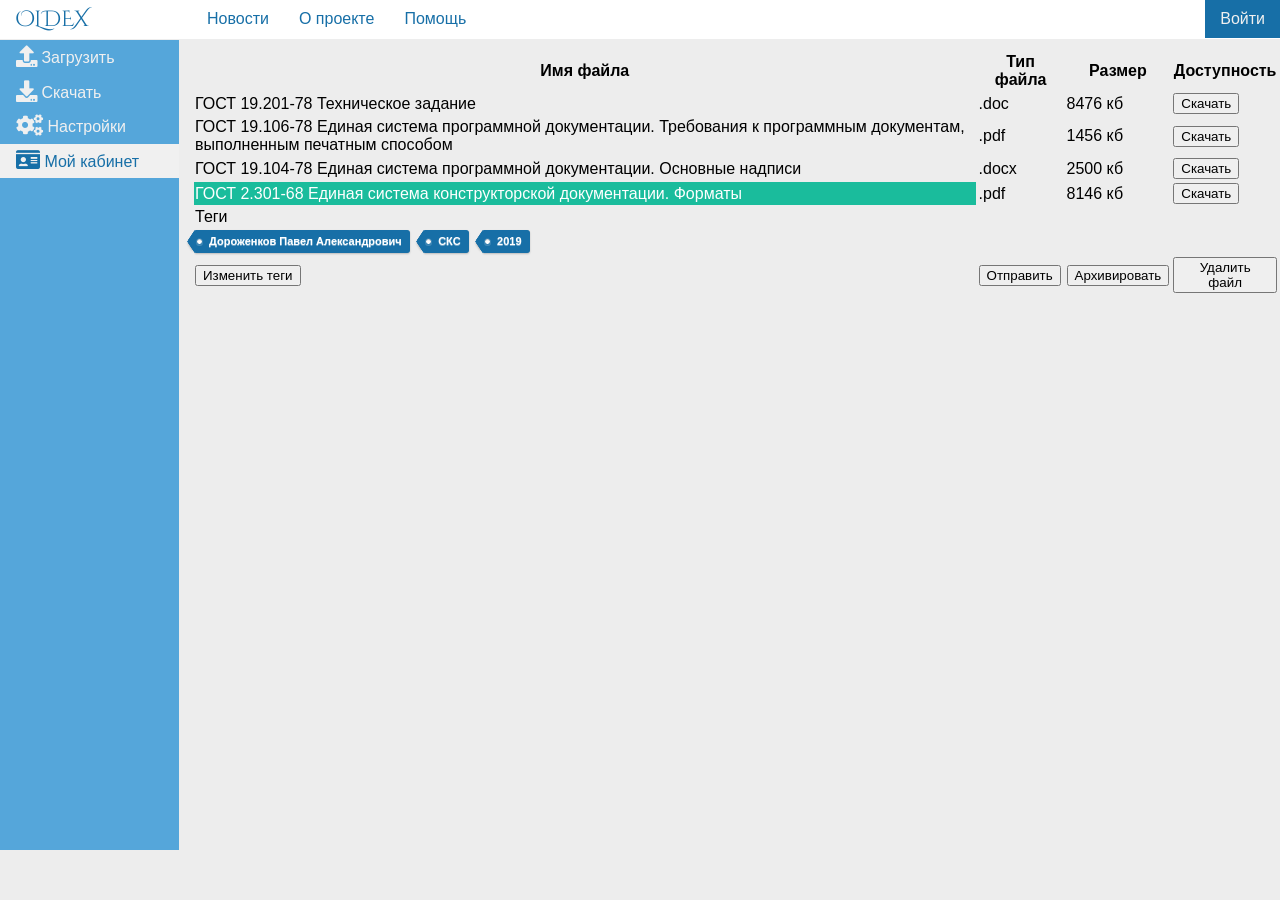
<file: index.html>
<!DOCTYPE HTML>

<html>
  <head>
    <title>OLDEX</title>
    <meta http-equiv="content-type" content="text/html; charset=utf-8"/>
    <link href="css/popupmenu.css" rel="stylesheet">
    <link href="css/modal.css" rel="stylesheet" type="text/css" />
	  <link href="https://fonts.googleapis.com/css?family=Cinzel+Decorative:700" rel="stylesheet">
    <link rel="stylesheet" href="https://use.fontawesome.com/releases/v5.8.1/css/all.css" integrity="sha384-50oBUHEmvpQ+1lW4y57PTFmhCaXp0ML5d60M1M7uH2+nqUivzIebhndOJK28anvf" crossorigin="anonymous">
  </head>
  <body>
    <header>
    </header>
    <div class="main">
      <div class="top">
        <ul id="topnavbar">
          <li ><a href="#index" class="logo">OLDEX</a><a href="#index" class="logomin">O</a></li>
          <li class="firsttopbutton"><a href="#">Новости</a></li>
          <li class="topbutton"><a href="#">О проекте</a></li>
          <li class="topbutton"><a href="#">Помощь</a></li>
          <li class="topbutton"><a class="login" href="#login_form">Войти</a></li>
          <li class="menumin"><a class="minbut" href="#"><i class="fas fa-upload fa-lg"></i></a><a class="minbut"  href="#"><i class="fas fa-download fa-lg"></i></a><a class="minbut"  href="#"><i class="fas fa-cogs fa-lg"></i></a><a class="minbut" href="#"><i class="fas fa-id-card fa-lg"></i></a></li>
        </ul>
      </div>
      <div class="container">
        <div class="left">
          <!--Больше 1000px ширина-->
          <ul id="leftnavbar" >
            <li id="lbmenu"><a href="#"><i class="fas fa-upload fa-lg"></i> Загрузить</a></li>
            <li id="lbmenu"><a href="#"><i class="fas fa-download fa-lg"></i> Скачать</a></li>
            <li id="lbmenu"><a href="#"><i class="fas fa-cogs fa-lg"></i> Настройки</a></li>
            <li id="lbmenu"><a href="#" style="background-color: #f0f0f0;color: #176fa7;"><i class="fas fa-id-card fa-lg"></i> Мой кабинет</a></li>
          </ul>
          <!--Меньше 1000px ширина-->
          <ul id="leftnavbarmin" >
            <li ><a href="#"><i class="fas fa-upload fa-lg"></i></a></li>
            <li ><a href="#"><i class="fas fa-download fa-lg"></i></a></li>
            <li ><a href="#"><i class="fas fa-cogs fa-lg"></i></a></li>
            <li ><a href="#" style="background-color: #f0f0f0;color: #176fa7;"><i class="fas fa-id-card fa-lg"></i></a></li>
          </ul>
        </div>
        <div class="right">
      <table class="worktable">
              <tr><th>Имя файла</th><th>Тип файла</th><th>Размер</th><th>Доступность</th></tr>
              <tr><td>ГОСТ 19.201-78 Техническое задание</td><td>.doc</td><td>8476 кб</td><td><button>Скачать</button></td></tr>
              <tr><td>ГОСТ 19.106-78 Единая система программной документации. Требования к программным документам, выполненным печатным способом</td><td>.pdf</td><td>1456 кб</td><td><button>Скачать</button></td></tr>
              <tr><td>ГОСТ 19.104-78 Единая система программной документации. Основные надписи</td><td>.docx</td><td>2500 кб</td><td><button>Скачать</button></td></tr>
              <tr><td style="background-color:#1abc9c;color:white;">ГОСТ 2.301-68 Единая система конструкторской документации. Форматы</td><td>.pdf</td><td>8146 кб</td><td><button>Скачать</button></td></tr>
              <tr><td>Теги</td><td></td><td></td><td></td></tr>
              <tr><td><div class="tags">
                <a href="#">Дороженков Павел Александрович</a>
                <a href="#">СКС</a>
                <a href="#">2019</a></div></td><td></td><td></td><td></td></tr>
              <tr><td><button>Изменить теги</button></td><td><button>Отправить</button></td><td><button>Архивировать</button></td><td><button>Удалить файл</button></td></tr>

      </table>
        </div>
      </div>
    </div>
    <footer>  <!-- popup form #1 -->
      <a href="#x" class="overlay" id="login_form"></a>
      <div class="popup">
          <h2>Приветствуем, гость!</h2>
          <p>Чтобы использовать полный функционал ресурса, просим вас пройти авторизацию</p>
          <div>
              <label for="login">Ваш логин</label>
              <input type="text" id="login" value="" />
          </div>
          <div>
              <label for="password">Ваш пароль</label>
              <input type="password" id="password" value="" />
          </div>
          <input type="button" value="Войти" />
          &nbsp;&nbsp;&nbsp;или&nbsp;&nbsp;&nbsp;
          <a href="#join_form" id="join_pop">Регистрация</a>
          <a class="close" href="#close"></a>
      </div>
      <!-- popup form #2 -->
      <a href="#x" class="overlay" id="join_form"></a>
      <div class="popup">
          <h2>Регистрация</h2>
          <p>Пожалуйста, будьте внимательны при заполнении данных</p>
          <div>
              <label for="email">Логин (Email)</label>
              <input type="text" id="email" value="" />
          </div>
          <div>
              <label for="pass">Пароль</label>
              <input type="password" id="pass" value="" />
          </div>
          <div>
              <label for="firstname">Имя</label>
              <input type="text" id="firstname" value="" />
          </div>
          <div>
              <label for="lastname">Фамилия</label>
              <input type="text" id="lastname" value="" />
          </div>
          <div>
              <label for="lastname">Код пользователя (ID)</label>
              <input type="text" id="idreg" value="" />
          </div>
          <p>Обратите внимание, что для регистрации необходим код пользователя.</p>
          <p>Код пользователя, можно получить на кафедре группы студента, либо в ИВЦ.</p>
          <input type="button" value="Регистрация" />&nbsp;&nbsp;&nbsp;или&nbsp;&nbsp;&nbsp;<a href="#login_form" id="login_pop">Войти</a>

          <a class="close" href="#close"></a>
      </div></footer>
  </body>
</html>
</file>
<file: css/popupmenu.css>
body {
  margin: 0;
  padding: 0;
  font-family: 'Roboto', sans-serif;
  background-color: rgb(237, 237, 237);
}
.top{
  min-height: 40px;
}
#topnavbar {
  list-style-type: none;
  margin: 0;
  padding: 0;
  overflow: hidden;
  background-color: #ffffff;
  width: 100%;
  position: fixed;
  z-index: 1;
}
#topnavbar a{
  text-decoration: none
}
#topnavbar a:not(.login){
  float: left;
}
#topnavbar a:not(.logo):not(.login):not(.logomin){
    color: #176fa7;
    padding-top: 10px;
    padding-bottom: 10px;
    padding-left: 15px;
    padding-right: 15px;
}
#topnavbar a:hover:not(.login):not(.logo):not(.logomin):not(.minbut) {
  background-color: #176fa7;
  color:  #f0f0f0;
}
.menumin{
  display: none;
  color: #176fa7;
 margin-bottom: 20px;
  text-decoration: none;
}
.menumin i{
    margin-top: 20px;
    margin-left: 20px;
}
.logo {
	font-family: 'Cinzel Decorative', cursive;
	color:#176fa7;
	font-size:22px;
  user-select: none;
  margin-left: 15px;
  margin-right: 15px;
  margin-top: 5px;
  margin-bottom: 5px;
}
.logomin{
  font-family: 'Cinzel Decorative', cursive;
	color:#176fa7;
	font-size:22px;
  user-select: none;
  margin-left: 20px;
  margin-right: 15px;
  margin-top: 5px;
  margin-bottom: 5px;
  user-select: none;
  display: none;
}
.firsttopbutton{
  margin-left: 15%;
}
.login{
  padding-top: 10px;
  padding-bottom: 10px;
  padding-left: 15px;
  padding-right: 15px;
  float: right;
  color: #f0f0f0;
  background-color: #176fa7;
}
.container{
  z-index: 0;
  padding: 0 auto;
  margin: 0 auto;
  height: 100%;
  width: 100%;
  background-color: #e7e7e7;
}
.left{
  float: left;
  width: 14%;
  height: 90vh;
  background-color: rgb(64, 170, 64);
}
#leftnavbar {
  list-style-type: none;
  margin: 0;
  padding: 0;
  height: 100%;
  background-color: #55a6da;
  overflow: auto;
}
#leftnavbar a {
  text-align: left;
  display: block;
  color: #f0f0f0;
  padding: 8px 16px;
  text-decoration: none;
}
#leftnavbar a:hover{
  background-color: #f0f0f0;
  color: #176fa7;
}
#leftnavbarmin {
  list-style-type: none;
  margin: 0;
  padding: 0;
  height: 100%;
  background-color: #55a6da;
  display: none;
  overflow:hidden;
}
#leftnavbarmin a {
  color: #f0f0f0;
 padding-top: 10px;
 padding-bottom: 10px;
  text-decoration: none;
}
#leftnavbarmin i {
  margin-bottom: 10px;
      width: 65px;
  padding: 8px 16px;
}
#leftnavbarmin a:hover{
  background-color: #f0f0f0;
  color: #176fa7;
}
.right{
  float: right;
  width: 85%;
  height: 95vh;
  background-color: rgb(237, 237, 237);
}
@media screen and (max-width: 1100px) {
  .right{
  }
  .left{
    max-width: 65px;
  }
  #leftnavbar{
    display: none;
  }
  #leftnavbarmin{
    display: block;
  }
  .logo{
    display: none;
  }
  .logomin{
    display: block;
  }
  .firsttopbutton{
    margin-left: 65px;
  }
}
@media screen and (max-width: 600px) {
  #topnavbar a:not(.minbut) {
    float: left;
    width: 100%;
    text-align: left;
  }
  .left{
    display: none;
  }
  .menumin{
    display: block;
  }
  .right{
    margin-top: 225px;
    float: none;
    width: 100%;
  }
  .logo{
    margin-left: 15px;
  }
  .firsttopbutton{
    margin-left: 0;
  }
}
.worktable{
  margin-top: 10px;
}
.tags a {
  display: inline-block;
  height: 21px;
  margin: 0 10px 0 0;
  padding: 0 7px 0 14px;
  white-space: nowrap;
  position: relative;

  background: -moz-linear-gradient(top, #176fa7 0%, #176fa7 100%);
  background: -webkit-gradient(linear, left top, left bottom, color-stop(0%,#176fa7), color-stop(100%,#176fa7));
  background: -webkit-linear-gradient(top, #176fa7 0%,#176fa7 100%);
  background: -o-linear-gradient(top, #176fa7 0%,#176fa7 100%);
  background: linear-gradient(to bottom, #176fa7 0%,#176fa7 100%);
  background-color: #176fa7;

  color: #ffffff;
  font: bold 11px/20px Arial, Tahoma, sans-serif;
  text-decoration: none;
  text-shadow: 0 1px rgba(255,255,255,0.4);

  border-top: 1px solid #176fa7;
  border-bottom: 1px solid #176fa7;
  border-right: 1px solid #176fa7;
  border-radius: 1px 3px 3px 1px;
  box-shadow: inset 0 1px #176fa7, 0 1px 2px rgba(0,0,0,0.21);
}
.tags a:before {
  content: '';
  position: absolute;
  top: 5px;
  left: -6px;
  width: 10px;
  height: 10px;

  background: -moz-linear-gradient(45deg, #176fa7 0%, #176fa7 100%);
  background: -webkit-gradient(linear, left bottom, right top, color-stop(0%,#176fa7), color-stop(100%,#176fa7));
  background: -webkit-linear-gradient(-45deg, #176fa7 0%,#176fa7 100%);
  background: -o-linear-gradient(45deg, #176fa7 0%,#176fa7 100%);
  background: linear-gradient(135deg, #176fa7 0%,#176fa7 100%);
  background-color: #176fa7;

  border-left: 1px solid #176fa7;
  border-bottom: 1px solid #176fa7;
  border-radius: 0 0 0 2px;
  box-shadow: inset 1px 0 #176fa7, 0 2px 2px -2px rgba(0,0,0,0.33);
}
.tags a:before {
  -webkit-transform: scale(1, 1.5) rotate(45deg);
  -moz-transform: scale(1, 1.5) rotate(45deg);
  -ms-transform: scale(1, 1.5) rotate(45deg);
  transform: scale(1, 1.5) rotate(45deg);
}
.tags a:after {
  content: '';
  position: absolute;
  top: 7px;
  left: 1px;
  width: 5px;
  height: 5px;
  background: #FFF;
  border-radius: 4px;
  border: 1px solid #176fa7;
  box-shadow: 0 1px 0 rgba(255,255,255,0.2), inset 0 1px 1px rgba(0,0,0,0.21);
}
</file>
<file: css/modal.css>
.panel a#login_pop, .panel a#join_pop {
    border: 2px solid #176fa7;
    color: #fff;
    display: block;
    float: right;
    margin-right: 10px;
    padding: 5px 10px;
    text-decoration: none;
    text-shadow: 1px 1px #000;

    -webkit-border-radius: 10px;
    -moz-border-radius: 10px;
    -ms-border-radius: 10px;
    -o-border-radius: 10px;
    border-radius: 10px;
}
a#login_pop:hover, a#join_pop:hover {
    border-color: #eee;
}
.overlay {
    background-color: rgba(0, 0, 0, 0.6);
    bottom: 0;
    cursor: default;
    left: 0;
    opacity: 0;
    position: fixed;
    right: 0;
    top: 0;
    visibility: hidden;
    z-index: 1;

    -webkit-transition: opacity .5s;
    -moz-transition: opacity .5s;
    -ms-transition: opacity .5s;
    -o-transition: opacity .5s;
    transition: opacity .5s;
}
.overlay:target {
    visibility: visible;
    opacity: 1;
}
.popup {
    background-color: #fff;
    border: 3px solid #fff;
    display: inline-block;
    left: 50%;
    opacity: 0;
    padding: 15px;
    position: fixed;
    text-align: justify;
    top: 40%;
    visibility: hidden;
    z-index: 10;

    -webkit-transform: translate(-50%, -50%);
    -moz-transform: translate(-50%, -50%);
    -ms-transform: translate(-50%, -50%);
    -o-transform: translate(-50%, -50%);
    transform: translate(-50%, -50%);

    -webkit-border-radius: 10px;
    -moz-border-radius: 10px;
    -ms-border-radius: 10px;
    -o-border-radius: 10px;
    border-radius: 10px;

    -webkit-box-shadow: 0 1px 1px 2px rgba(0, 0, 0, 0.4) inset;
    -moz-box-shadow: 0 1px 1px 2px rgba(0, 0, 0, 0.4) inset;
    -ms-box-shadow: 0 1px 1px 2px rgba(0, 0, 0, 0.4) inset;
    -o-box-shadow: 0 1px 1px 2px rgba(0, 0, 0, 0.4) inset;
    box-shadow: 0 1px 1px 2px rgba(0, 0, 0, 0.4) inset;

    -webkit-transition: opacity .5s, top .5s;
    -moz-transition: opacity .5s, top .5s;
    -ms-transition: opacity .5s, top .5s;
    -o-transition: opacity .5s, top .5s;
    transition: opacity .5s, top .5s;
}
.overlay:target+.popup {
    top: 50%;
    opacity: 1;
    visibility: visible;
}
.close {
    background-color: #176fa7;
    height: 30px;
    line-height: 30px;
    position: absolute;
    right: 0;
    text-align: center;
    text-decoration: none;
    top: -15px;
    width: 30px;

    -webkit-border-radius: 15px;
    -moz-border-radius: 15px;
    -ms-border-radius: 15px;
    -o-border-radius: 15px;
    border-radius: 15px;
}
.close:before {
    color: #ffffff;
    content: "X";
    font-size: 24px;
    text-shadow: 0 -1px rgba(0, 0, 0, 0.9);
}
.close:hover {
    background-color: #176fa7;
}
.popup p, .popup div {
    margin-bottom: 10px;

}
.popup label {
    display: inline-block;
    text-align: left;
    width: 120px;
}
.popup input[type="text"], .popup input[type="password"] {
    border: 1px solid;
    border-color: #176fa7 #176fa7 #176fa7;
    margin: 0;
    padding: 2px;

    -webkit-border-radius: 2px;
    -moz-border-radius: 2px;
    -ms-border-radius: 2px;
    -o-border-radius: 2px;
    border-radius: 2px;
}
.popup input[type="text"]:hover, .popup input[type="password"]:hover {
    border-color: #176fa7 #176fa7 #176fa7;
}
</file>
